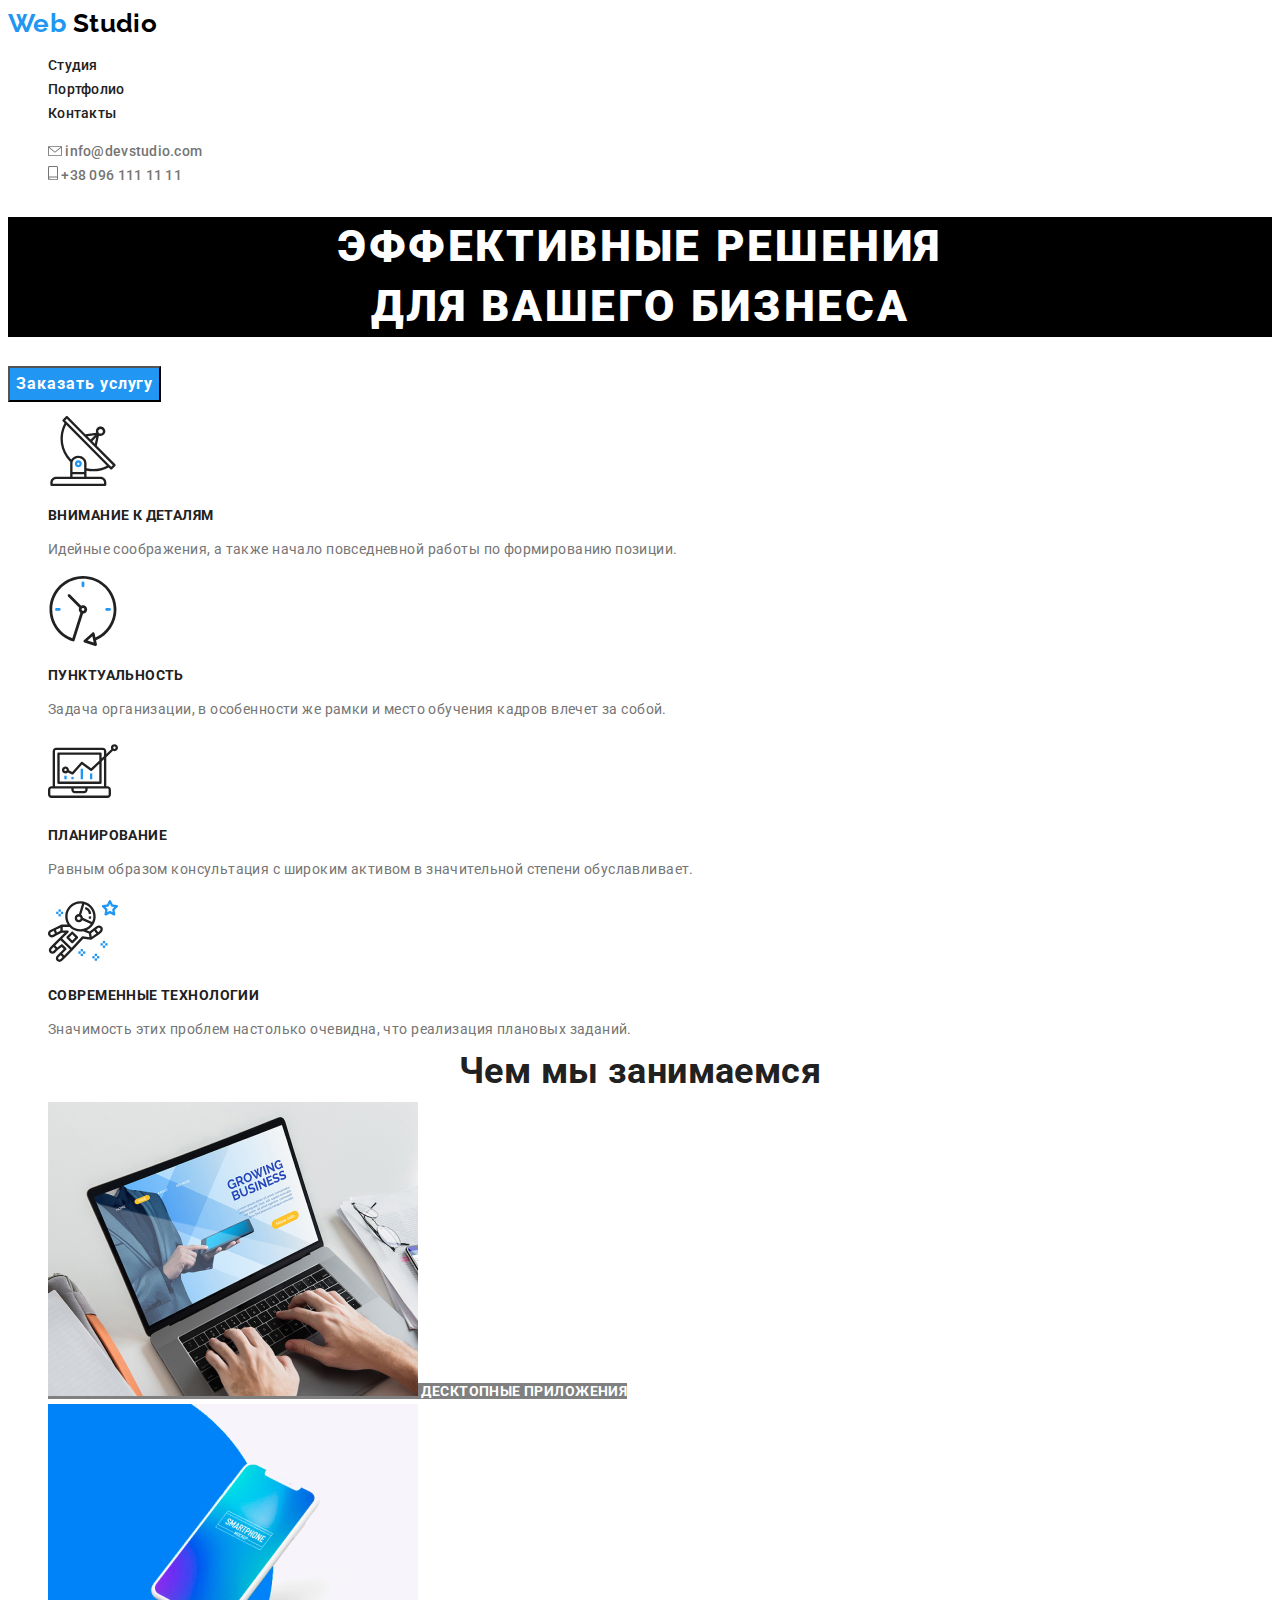
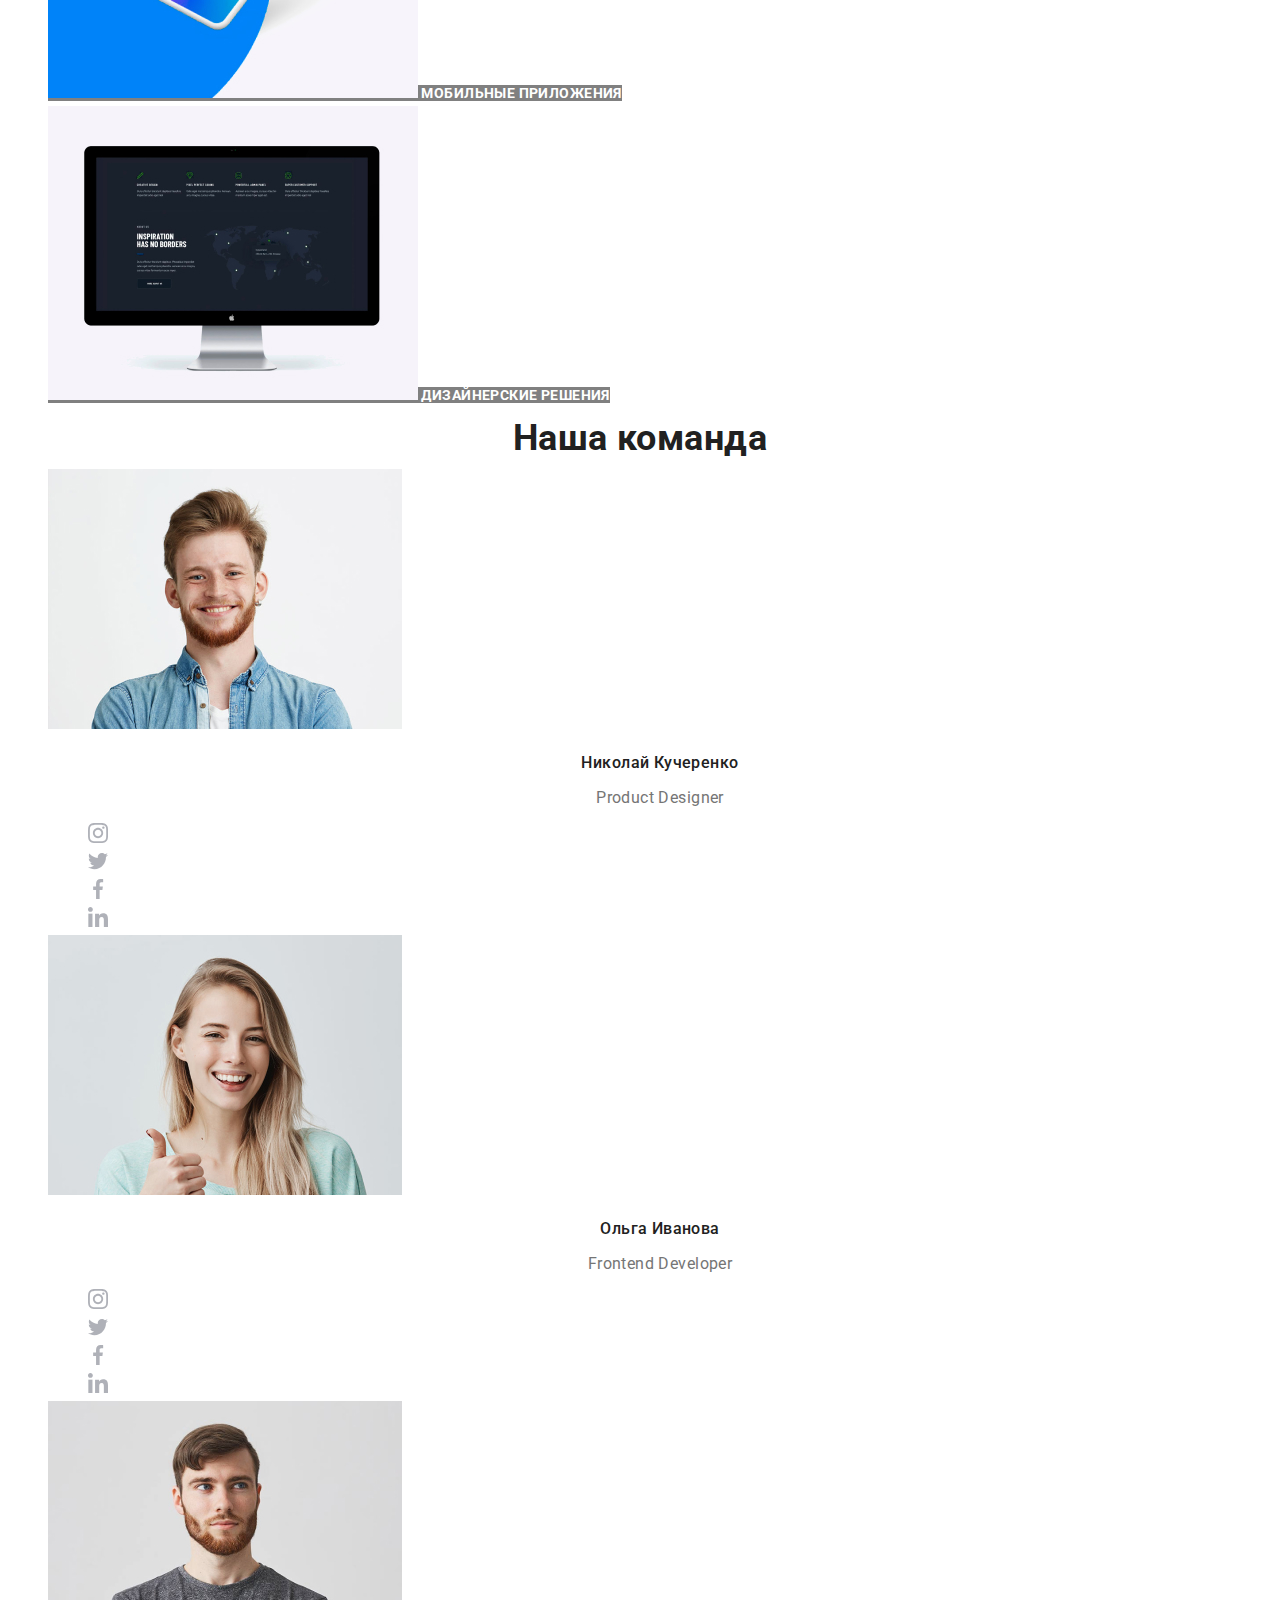
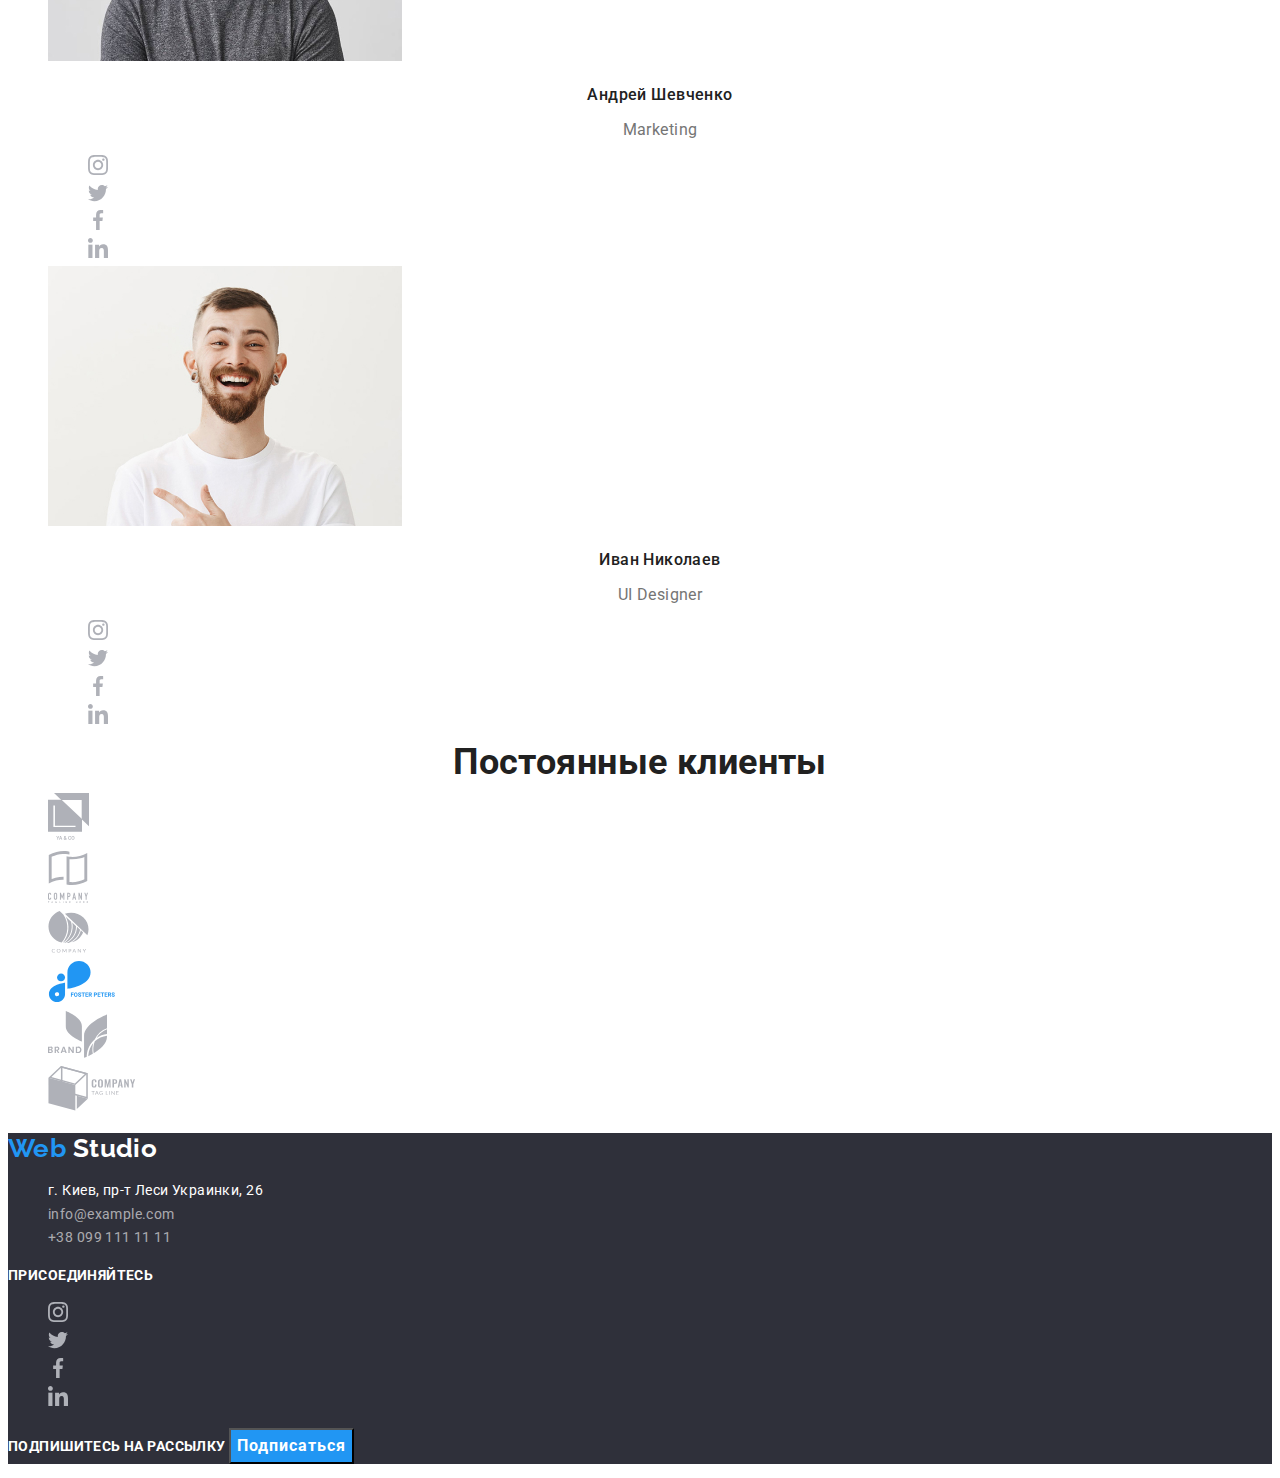
<file: index.html>
<!DOCTYPE html>
<html lang="ru">
  <head>
    <meta charset="UTF-8" />
    <meta name="viewport" content="width=device-width, initial-scale=1.0" />
    <link href="https://fonts.googleapis.com/css2?family=Raleway:wght@700&family=Roboto:wght@400;500;700;900&display=swap" rel="stylesheet">
    <link rel="stylesheet" href="./css/styles.css" />
    <title>Домашняя работа 2</title>
  </head>

  <body>
    <!-- Шапка -->
    <header>
      <nav class="nav">
        <a href="./index.html" class="header-logo" aria-label="Логотип">
          <span>
            Web
          </span>
          Studio
        </a>
        <ul class="nav-list">
          <li>
            <a class="nav-link" href="./index.html">Студия</a>
          </li>
          <li>
            <a class="nav-link" href="./portfolio.html">Портфолио</a>
          </li>
          <li>
            <a class="nav-link" href="">Контакты</a>
          </li>
        </ul>
      </nav>
      <address>
        <ul>
          <li>
            <a class="header-address" href="mailto:info@devstudio.com">
              <img
                src="./images/icon-mail.svg"
                alt="icon mail"
                width="14"
                height="10"
              />
              info@devstudio.com
            </a>
          </li>
          <li>
            <a class="header-address" href="tel:+380961111111">
              <img
                src="./images/icon-smartphone.svg"
                alt="icon smartphone"
                width="10"
                height="14"
              />
              +38 096 111 11 11
            </a>
          </li>
        </ul>
      </address>
    </header>

    <!-- Мейн -->
    <main>
      <!-- Герой -->
      <section>
        <h1 class="title-hero">
          Эффективные решения
          <br>
            для вашего бизнеса
          </br>
        </h1>
        <button class="button-order" type="button">
          Заказать услугу
        </button>
      </section>

      <!-- Особенности -->
      <section>
        <h2 class="features-title" hidden>Особенности</h2>
        <ul>
          <li>
            <img src="./images/icon-antenna.svg" alt="Антена" />
            <h3 class="features-subtitle">Внимание к деталям</h3>
            <p>
              Идейные соображения, а также начало повседневной работы по
              формированию позиции.
            </p>
          </li>
          <li>
            <img src="./images/icon-clock.svg" alt="Часы" />
            <h3 class="features-subtitle">Пунктуальность</h3>
            <p>
              Задача организации, в особенности же рамки и место обучения кадров
              влечет за собой.
            </p>
          </li>
          <li>
            <img src="./images/icon-diagram.svg" alt="Диаграмма" />
            <h3 class="features-subtitle">Планирование</h3>
            <p>
              Равным образом консультация с широким активом в значительной
              степени обуславливает.
            </p>
          </li>
          <li>
            <img src="./images/icon-astronaut.svg" alt="Астронавт" />
            <h3 class="features-subtitle">Современные технологии</h3>
            <p>
              Значимость этих проблем настолько очевидна, что реализация
              плановых заданий.
            </p>
          </li>
        </ul>
      </section>

      <!-- Чем мы занимаемся -->
      <section>
        <h2 class="section-title">Чем мы занимаемся</h2>
        <!-- как я понял, эти картинки, это ссылки на страницу порфолио с фильтром по категориям -->
        <ul>
          <li>
            <a class="features-link" href="">
              <img
                src="./images/desktop-applications.jpg"
                alt="Десктопные приложения "
                width="370"
                height="294"
              />
              Десктопные приложения
            </a>
          </li>
          <li>
            <a class="features-link" href="">
              <img
                src="./images/mobile-applications.jpg"
                alt="Мобильные приложения"
                width="370"
                height="294"
              />
              Мобильные приложения
            </a>
          </li>
          <li>
            <a class="features-link" href="">
              <img
                src="./images/design-solutions.jpg"
                alt="Дизайнерские решения"
                width="370"
                height="294"
              />
              Дизайнерские решения
            </a>
          </li>
        </ul>
      </section>

      <!-- Наша команда -->
      <section>
        <h2 class="section-title">Наша команда</h2>
        <ul>
          <li>
            <img
              src="./images/photo-nikolay-kucherenko.jpg"
              alt="фото Николай Кучеренко"
              width="354"
              height="260"
            />
            <h3 class="dev-name">Николай Кучеренко</h3>
            <p class="dev-proffesion" lang="eu">Product Designer</p>
            <ul>
              <li>
                <a href="">
                  <img
                    src="./images/icon-instagram.svg"
                    alt="иконка Инстаграм"
                    width="20"
                    height="20"
                  />
                </a>
              </li>
              <li>
                <a href="">
                  <img
                    src="./images/icon-twitter.svg"
                    alt="иконка Твиттер"
                    width="20"
                    height="20"
                  />
                </a>
              </li>
              <li>
                <a href="">
                  <img
                    src="./images/icon-facebook.svg"
                    alt="иконка Фейсбук"
                    width="20"
                    height="20"
                  />
                </a>
              </li>
              <li>
                <a href="">
                  <img
                    src="./images/icon-linkedin.svg"
                    alt="иконка Линкедин"
                    width="20"
                    height="20"
                  />
                </a>
              </li>
            </ul>
          </li>

          <li>
            <img
              src="./images/photo-olga-ivanova.jpg"
              alt="фото Ольга Иванова"
              width="354"
              height="260"
            />
            <h3 class="dev-name">Ольга Иванова</h3>
            <p class="dev-proffesion" lang="eu">Frontend Developer</p>
            <ul>
              <li>
                <a href="">
                  <img
                    src="./images/icon-instagram.svg"
                    alt="иконка Инстаграм"
                    width="20"
                    height="20"
                  />
                </a>
              </li>
              <li>
                <a href="">
                  <img
                    src="./images/icon-twitter.svg"
                    alt="иконка Твиттер"
                    width="20"
                    height="20"
                  />
                </a>
              </li>
              <li>
                <a href="">
                  <img
                    src="./images/icon-facebook.svg"
                    alt="иконка Фейсбук"
                    width="20"
                    height="20"
                  />
                </a>
              </li>
              <li>
                <a href="">
                  <img
                    src="./images/icon-linkedin.svg"
                    alt="иконка Линкедин"
                    width="20"
                    height="20"
                  />
                </a>
              </li>
            </ul>
          </li>

          <li>
            <img
              src="./images/photo-andrey-shevchenko.jpg"
              alt="фото Андрей Шевченко"
              width="354"
              height="260"
            />
            <h3 class="dev-name">Андрей Шевченко</h3>
            <p class="dev-proffesion" lang="eu">Marketing</p>
            <ul>
              <li>
                <a href="">
                  <img
                    src="./images/icon-instagram.svg"
                    alt="иконка Инстаграм"
                    width="20"
                    height="20"
                  />
                </a>
              </li>
              <li>
                <a href="">
                  <img
                    src="./images/icon-twitter.svg"
                    alt="иконка Твиттер"
                    width="20"
                    height="20"
                  />
                </a>
              </li>
              <li>
                <a href="">
                  <img
                    src="./images/icon-facebook.svg"
                    alt="иконка Фейсбук"
                    width="20"
                    height="20"
                  />
                </a>
              </li>
              <li>
                <a href="">
                  <img
                    src="./images/icon-linkedin.svg"
                    alt="иконка Линкедин"
                    width="20"
                    height="20"
                  />
                </a>
              </li>
            </ul>
          </li>

          <li>
            <img
              src="./images/photo-ivan-nikolaev.jpg"
              alt="фото Иван Николаев"
              width="354"
              height="260"
            />
            <h3 class="dev-name">Иван Николаев</h3>
            <p class="dev-proffesion" lang="eu">UI Designer</p>
            <ul>
              <li>
                <a href="">
                  <img
                    src="./images/icon-instagram.svg"
                    alt="иконка Инстаграм"
                    width="20"
                    height="20"
                  />
                </a>
              </li>
              <li>
                <a href="">
                  <img
                    src="./images/icon-twitter.svg"
                    alt="иконка Твиттер"
                    width="20"
                    height="20"
                  />
                </a>
              </li>
              <li>
                <a href="">
                  <img
                    src="./images/icon-facebook.svg"
                    alt="иконка Фейсбук"
                    width="20"
                    height="20"
                  />
                </a>
              </li>
              <li>
                <a href="">
                  <img
                    src="./images/icon-linkedin.svg"
                    alt="иконка Линкедин"
                    width="20"
                    height="20"
                  />
                </a>
              </li>
            </ul>
          </li>
        </ul>
      </section>
      
      <!-- Постоянные клиенты -->
            <section>
        <h2 class="section-title">Постоянные клиенты</h2>
        <ul>
          <li>
            <img
              src="./images/logo-1.svg"
              alt="я и ко"
              width="45"
              height="50"
            />
          </li>
          <li>
            <img 
              src="./images/logo-2.svg" 
              alt="рамки" 
              width="40" 
              height="52" 
            />
          </li>
          <li>
            <img
              src="./images/logo-3.svg"
              alt="Надрезаный фрукт"
              width="41"
              height="42"
            />
          </li>
          <li>
            <img
              src="./images/logo-4.svg"
              alt="Фостер петерс"
              width="80"
              height="42"
            />
          </li>
          <li>
            <img 
              src="./images/logo-5.svg" 
              alt="Лист" 
              width="59" 
              height="47" 
            />
          </li>
          <li>
            <img
              src="./images/logo-6.svg"
              alt="Куб в изометрии"
              width="88"
              height="45"
            />
          </li>
        </ul>
      </section>
    </main>
    <!-- футер -->

    <!-- клас футера сменить при стилизации блока -->
    <footer class="footer-background">
      <!-- контакты -->
      <div>
        <a
          class="footer-logo"
          href="./index.html"
          aria-label="Логотип Веб студии"
        >
          <span>Web</span>
          Studio
        </a>
        <address>
          <ul>
            <li>
              <a
                class="footer-city"
                href="https://goo.gl/maps/y2QhBPSRQjRxSZP76"
                target="_blank"
              >
                г. Киев, пр-т Леси Украинки, 26
              </a>
            </li>
            <li>
              <a class="footer-address" href="mailto:info@example.com"
                >info@example.com</a
              >
            </li>
            <li>
              <a class="footer-address" href="tel:+380991111111"
                >+38 099 111 11 11</a
              >
            </li>
          </ul>
        </address>
      </div>
      <!-- Соц. ссылки -->
      <div>
        <p>
          <b class="footer-subtitle">Присоединяйтесь</b>
        </p>
        <ul>
          <li>
            <a href="">
              <img
                src="./images/icon-instagram.svg"
                alt="иконка Инстаграм "
                width="20"
                height="20"
              />
            </a>
          </li>
          <li>
            <a href="">
              <img
                src="./images/icon-twitter.svg"
                alt="иконка Твиттера"
                width="20"
                height="20"
              />
            </a>
          </li>
          <li>
            <a href="">
              <img
                src="./images/icon-facebook.svg"
                alt="иконка Фейсбука"
                width="20"
                height="20"
              />
            </a>
          </li>
          <li>
            <a href="">
              <img
                src="./images/icon-linkedin.svg"
                alt="иконка Ликедина"
                width="20"
                height="20"
              />
            </a>
          </li>
        </ul>
      </div>
      <!-- Форма подпишись -->
      <div>
        <p>
          <b class="footer-subtitle">Подпишитесь на рассылку</b>
          <!-- какаято форма-->
          <button class="sign-button" type="button">Подписаться</button>
        </p>
      </div>
      <!-- Форму "Подписывайся" сказали не трогать" -->
    </footer>
  </body>
</html>
</file>
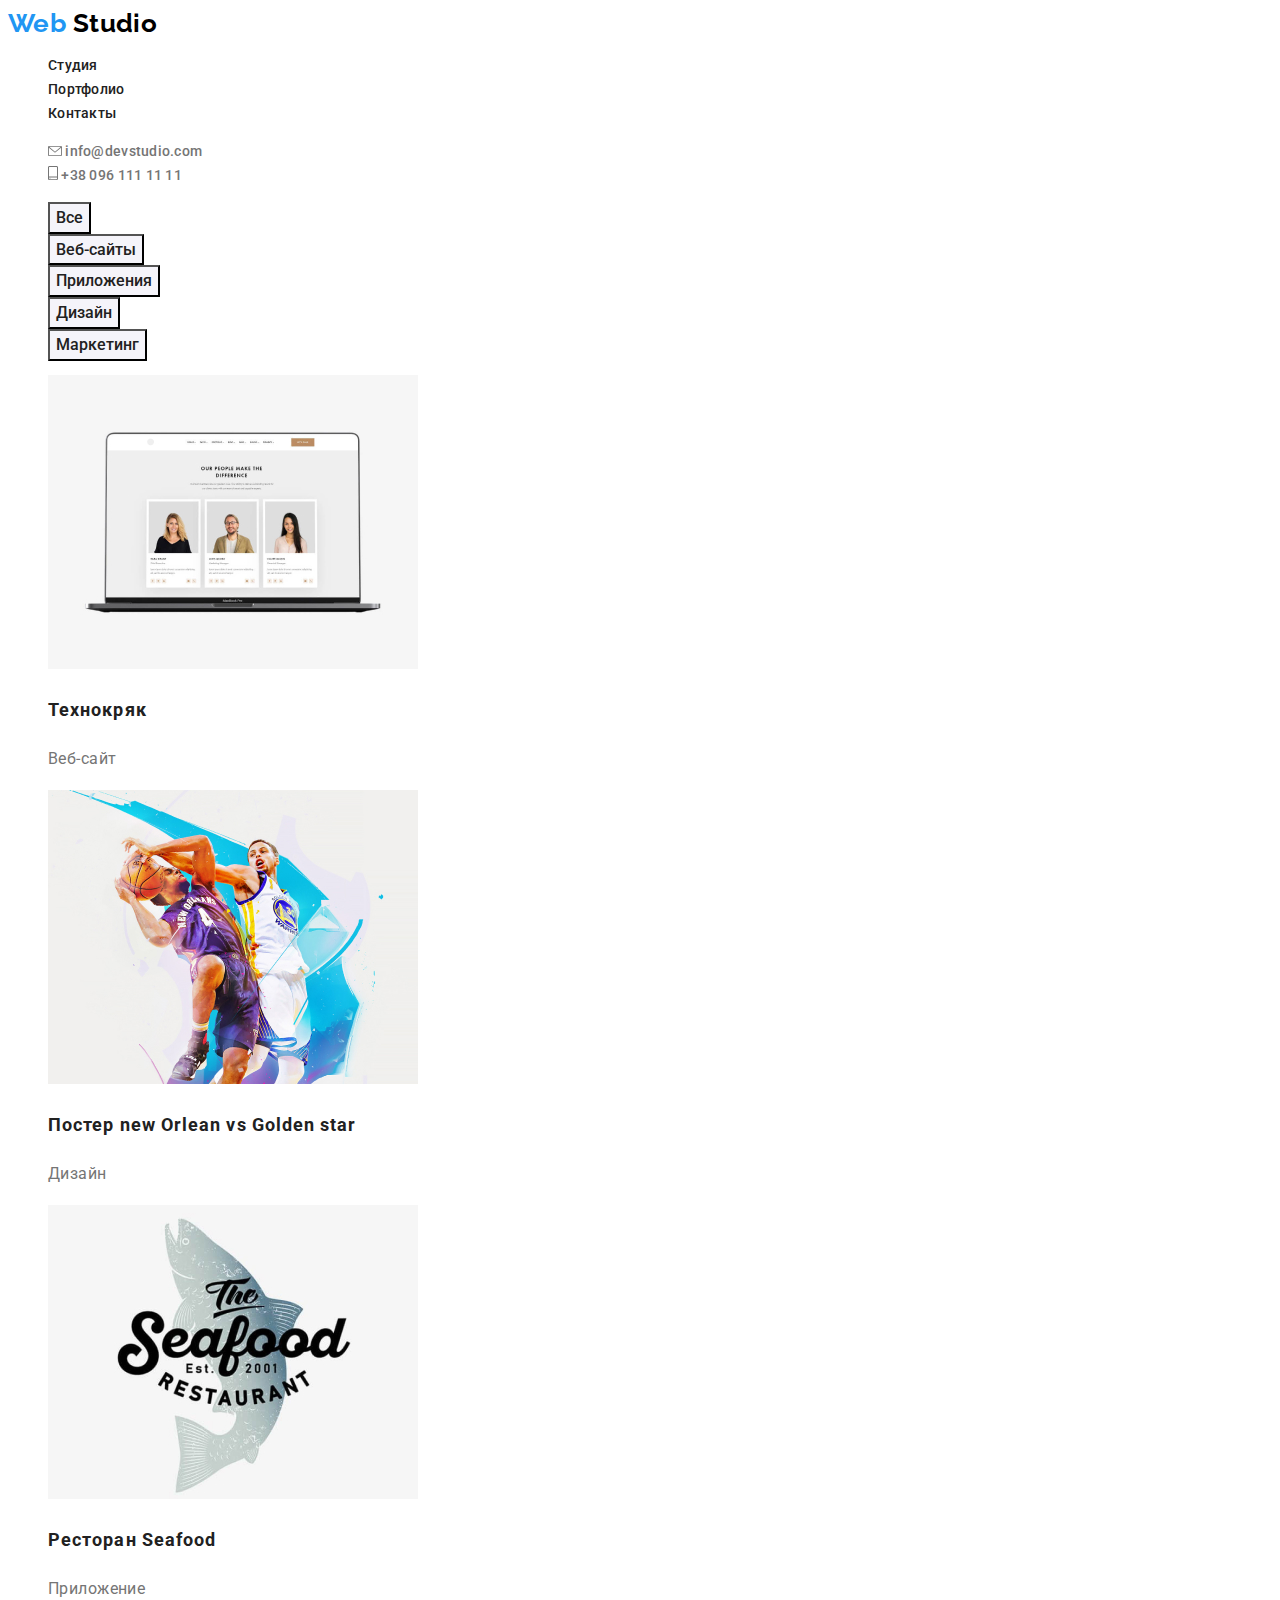
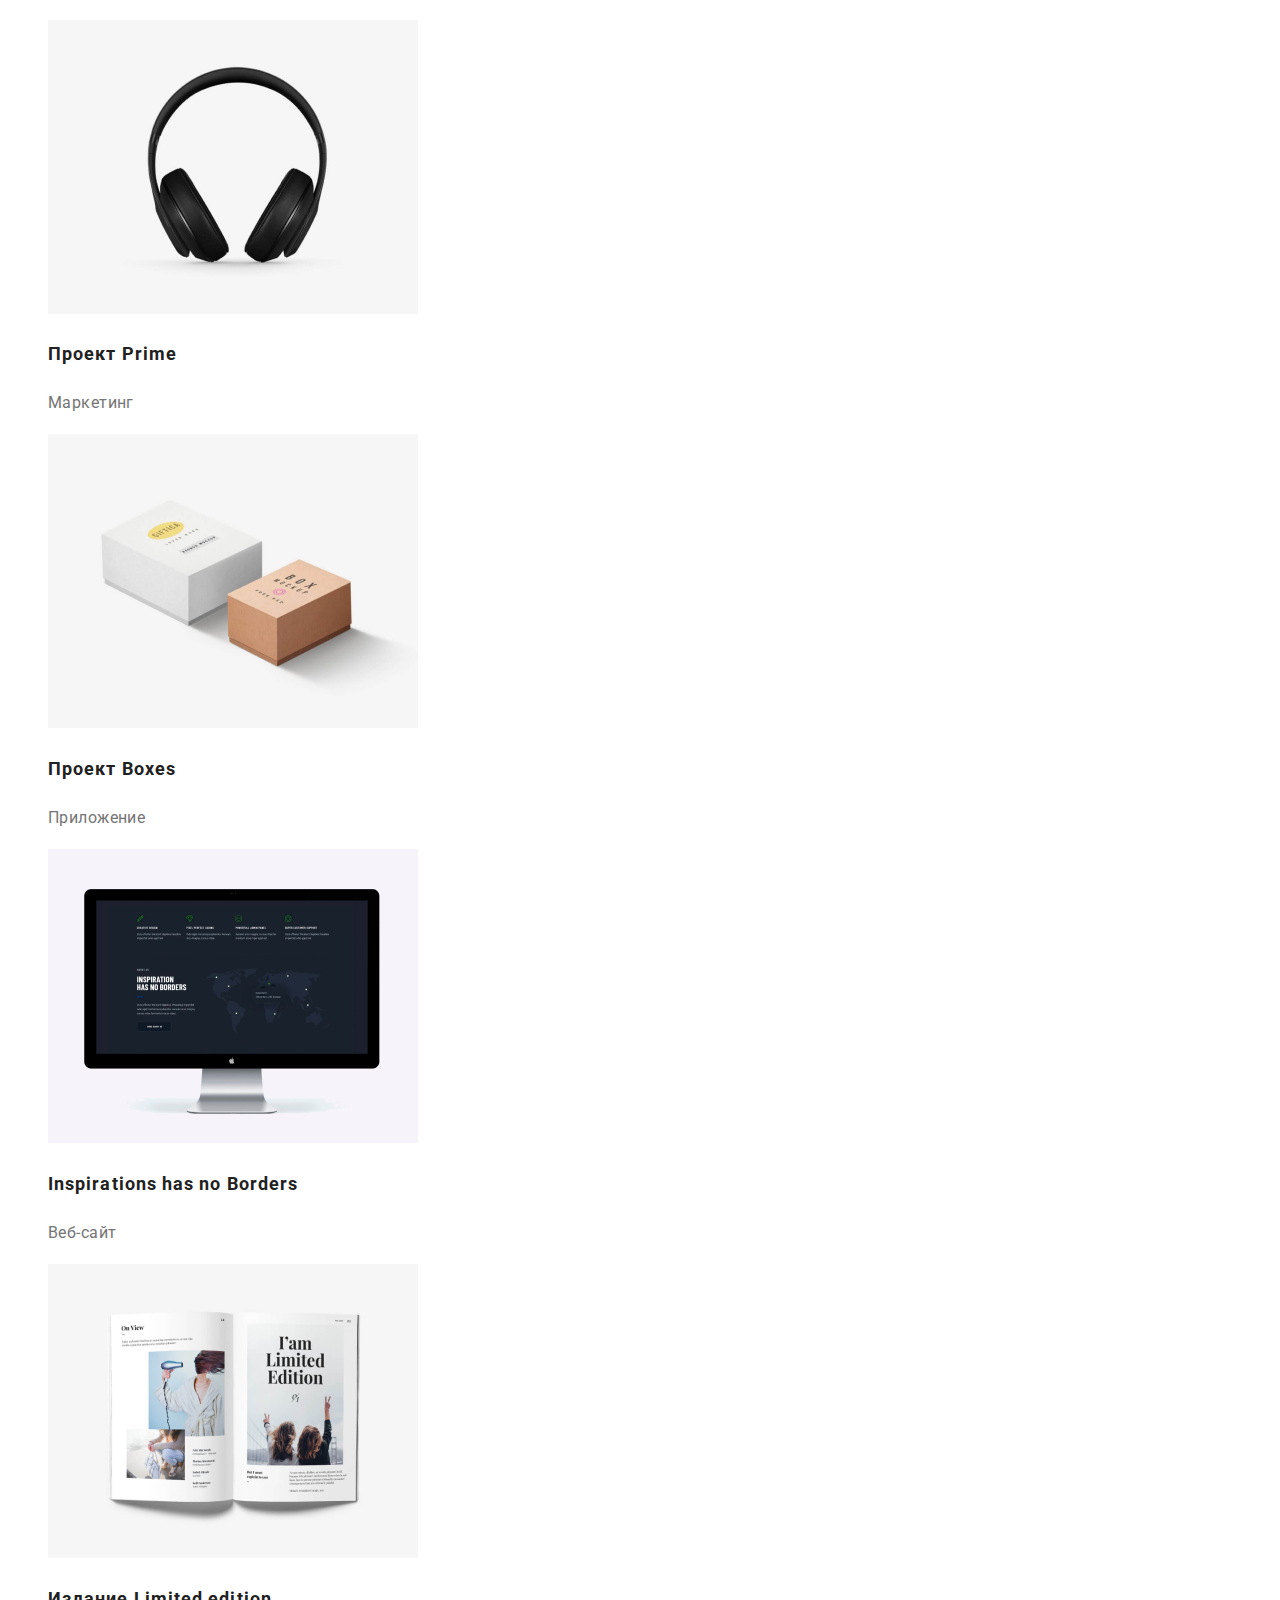
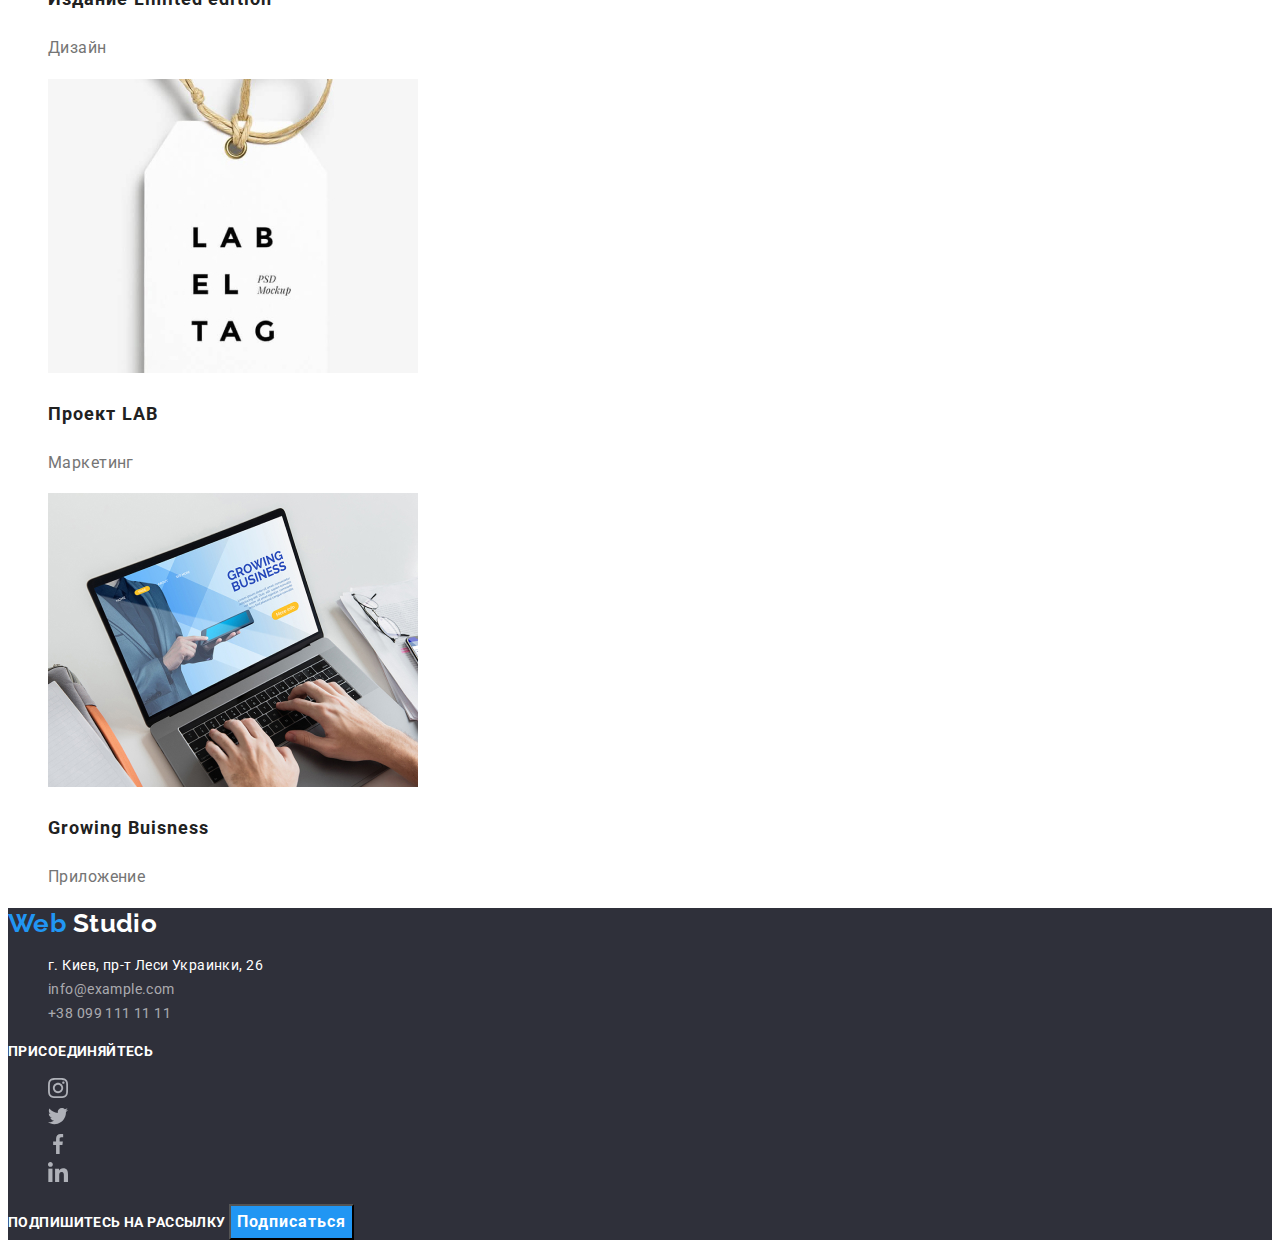
<file: portfolio.html>
<!DOCTYPE html>
<html lang="ru">
  <head>
    <meta charset="UTF-8" />
    <meta name="viewport" content="width=device-width, initial-scale=1.0" />
    <link
      href="https://fonts.googleapis.com/css2?family=Raleway:wght@700&family=Roboto:wght@400;500;700;900&display=swap"
      rel="stylesheet"
    />
    <link rel="stylesheet" href="./css/styles.css" />
    <title>Web Studio</title>
  </head>
  <body>
    <!-- Шапка с главной страницы -->
    <header>
      <nav class="nav">
        <a href="./index.html" class="header-logo" aria-label="Логотип">
          <span>
            Web
          </span>
          Studio
        </a>
        <ul class="nav-list">
          <li>
            <a class="nav-link" href="./index.html">Студия</a>
          </li>
          <li>
            <a class="nav-link" href="./portfolio.html">Портфолио</a>
          </li>
          <li>
            <a class="nav-link" href="">Контакты</a>
          </li>
        </ul>
      </nav>
      <address>
        <ul>
          <li>
            <a class="header-address" href="mailto:info@devstudio.com">
              <img
                src="./images/icon-mail.svg"
                alt="icon mail"
                width="14"
                height="10"
              />
              info@devstudio.com
            </a>
          </li>
          <li>
            <a class="header-address" href="tel:+380961111111">
              <img
                src="./images/icon-smartphone.svg"
                alt="icon smartphone"
                width="10"
                height="14"
              />
              +38 096 111 11 11
            </a>
          </li>
        </ul>
      </address>
    </header>
    <!-- Основной раздел -->
    <main>
      <section class="gallery">
        <h1 hidden>Галерея</h1>
        <ul>
          <li>
            <button class="gallery-button" type="button">
              Все
            </button>
          </li>
          <li>
            <button class="gallery-button" type="button">
              Веб-сайты
            </button>
          </li>
          <li>
            <button class="gallery-button" type="button">
              Приложения
            </button>
          </li>
          <li>
            <button class="gallery-button" type="button">
              Дизайн
            </button>
          </li>
          <li>
            <button class="gallery-button" type="button">
              Маркетинг
            </button>
          </li>
        </ul>
        <!-- Добавить осутствующий в макете текст!!!-->
        <ul>
          <li>
            <a href="">
              <img
                src="./images/technocrack.jpg"
                alt="Иконка сайта компании Технокряк"
                width="370"
                height="294"
              />
              <h2 class="gallery-title">Технокряк</h2>
              <p class="gallery-subtitle">Веб-сайт</p>
              <!--Следующий p отображается только при событии :hover, :focus -->
              <p class="gallery-desc" hidden>
                Технокряк это современная площадка распространения коронавируса.
                Компании используют эту платформу для цифрового шпионажа и атак
                на защищённые сервера конкурентов.
              </p>
            </a>
          </li>
          <li>
            <a href="">
              <img
                src="./images/new-orlean-vs-golden-star.jpg"
                alt="Постер с баскетболистами"
                width="370"
                height="294"
              />
              <h2 class="gallery-title">
                Постер
                <span lang="eu"> new Orlean vs Golden star</span>
              </h2>
              <p class="gallery-subtitle">Дизайн</p>
              <p class="gallery-desc" hidden>
                Lorem ipsum, dolor sit amet consectetur adipisicing elit.
                Corporis, dolorem obcaecati. Quibusdam corporis qui repellendus?
                Id in dolorem aliquid totam soluta. Aperiam voluptatum
                consectetur a.
              </p>
            </a>
          </li>
          <li>
            <a href="">
              <img
                src="./images/seafood.jpg"
                alt="Логотип приложения seafood"
                width="370"
                height="294"
              />
              <h2 class="gallery-title">
                Ресторан
                <span lang="eu">Seafood</span>
              </h2>
              <p class="gallery-subtitle">Приложение</p>
              <p class="gallery-desc" hidden>
                Lorem ipsum, dolor sit amet consectetur adipisicing elit.
                Corporis, dolorem obcaecati. Quibusdam corporis qui repellendus?
                Id in dolorem aliquid totam soluta. Aperiam voluptatum
                consectetur a.
              </p>
            </a>
          </li>
          <li>
            <a href="">
              <img
                src="./images/project-prime.jpg"
                alt="Наушники"
                width="370"
                height="294"
              />
              <h2 class="gallery-title">
                Проект
                <span lang="eu">Prime</span>
              </h2>
              <p class="gallery-subtitle">Маркетинг</p>
              <p class="gallery-desc" hidden>
                Lorem ipsum, dolor sit amet consectetur adipisicing elit.
                Corporis, dolorem obcaecati. Quibusdam corporis qui repellendus?
                Id in dolorem aliquid totam soluta. Aperiam voluptatum
                consectetur a.
              </p>
            </a>
          </li>
          <li>
            <a href="">
              <img
                src="./images/project-boxes.jpg"
                alt="Несколько коробок"
                width="370"
                height="294"
              />
              <h2 class="gallery-title">
                Проект
                <span lang="eu">Boxes</span>
              </h2>
              <p class="gallery-subtitle">Приложение</p>
              <p class="gallery-desc" hidden>
                Lorem ipsum, dolor sit amet consectetur adipisicing elit.
                Corporis, dolorem obcaecati. Quibusdam corporis qui repellendus?
                Id in dolorem aliquid totam soluta. Aperiam voluptatum
                consectetur a.
              </p>
            </a>
          </li>
          <li>
            <a href="">
              <!-- картинка с основной страницы -->
              <img
                src="./images/design-solutions.jpg"
                alt="Монитор"
                width="370"
                height="294"
              />
              <h2 class="gallery-title" lang="eu">
                Inspirations has no Borders
              </h2>
              <p class="gallery-subtitle">Веб-сайт</p>
              <p class="gallery-desc" hidden>
                Lorem ipsum, dolor sit amet consectetur adipisicing elit.
                Corporis, dolorem obcaecati. Quibusdam corporis qui repellendus?
                Id in dolorem aliquid totam soluta. Aperiam voluptatum
                consectetur a.
              </p>
            </a>
          </li>
          <li>
            <a href="">
              <img
                src="./images/magazine-limited-edition.jpg"
                alt="Журнал"
                width="370"
                height="294"
              />
              <h2 class="gallery-title">
                Издание
                <span lang="eu">Limited edition</span>
              </h2>
              <p class="gallery-subtitle">Дизайн</p>
              <p class="gallery-desc" hidden>
                Lorem ipsum, dolor sit amet consectetur adipisicing elit.
                Corporis, dolorem obcaecati. Quibusdam corporis qui repellendus?
                Id in dolorem aliquid totam soluta. Aperiam voluptatum
                consectetur a.
              </p>
            </a>
          </li>
          <li>
            <a href="">
              <img
                src="./images/project-lab.jpg"
                alt="Бирка"
                width="370"
                height="294"
              />
              <h2 class="gallery-title">
                Проект
                <span lang="eu">LAB</span>
              </h2>
              <p class="gallery-subtitle">Маркетинг</p>
              <p class="gallery-desc" hidden>
                Lorem ipsum, dolor sit amet consectetur adipisicing elit.
                Corporis, dolorem obcaecati. Quibusdam corporis qui repellendus?
                Id in dolorem aliquid totam soluta. Aperiam voluptatum
                consectetur a.
              </p>
            </a>
          </li>
          <li>
            <a href="">
              <!-- картинка с основной страницы -->
              <img
                src="./images/desktop-applications.jpg"
                alt="Ноутбук"
                width="370"
                height="294"
              />
              <h2 class="gallery-title" lang="eu">Growing Buisness</h2>
              <p class="gallery-subtitle">Приложение</p>
              <p class="gallery-desc" hidden>
                Lorem ipsum, dolor sit amet consectetur adipisicing elit.
                Corporis, dolorem obcaecati. Quibusdam corporis qui repellendus?
                Id in dolorem aliquid totam soluta. Aperiam voluptatum
                consectetur a.
              </p>
            </a>
          </li>
        </ul>
      </section>
    </main>
    <!-- футер с главной страницы -->
    <!-- клас футера сменить при стилизации блока -->
    <footer class="footer-background">
      <!-- контакты -->
      <div>
        <a
          class="footer-logo"
          href="./index.html"
          aria-label="Логотип Веб студии"
        >
          <span>Web</span>
          Studio
        </a>
        <address>
          <ul>
            <li>
              <a
                class="footer-city"
                href="https://goo.gl/maps/y2QhBPSRQjRxSZP76"
                target="_blank"
              >
                г. Киев, пр-т Леси Украинки, 26
              </a>
            </li>
            <li>
              <a class="footer-address" href="mailto:info@example.com"
                >info@example.com</a
              >
            </li>
            <li>
              <a class="footer-address" href="tel:+380991111111"
                >+38 099 111 11 11</a
              >
            </li>
          </ul>
        </address>
      </div>
      <!-- Соц. ссылки -->
      <div>
        <p>
          <b class="footer-subtitle">Присоединяйтесь</b>
        </p>
        <ul>
          <li>
            <a href="">
              <img
                src="./images/icon-instagram.svg"
                alt="иконка Инстаграм "
                width="20"
                height="20"
              />
            </a>
          </li>
          <li>
            <a href="">
              <img
                src="./images/icon-twitter.svg"
                alt="иконка Твиттера"
                width="20"
                height="20"
              />
            </a>
          </li>
          <li>
            <a href="">
              <img
                src="./images/icon-facebook.svg"
                alt="иконка Фейсбука"
                width="20"
                height="20"
              />
            </a>
          </li>
          <li>
            <a href="">
              <img
                src="./images/icon-linkedin.svg"
                alt="иконка Ликедина"
                width="20"
                height="20"
              />
            </a>
          </li>
        </ul>
      </div>
      <!-- Форма подпишись -->
      <div>
        <p>
          <b class="footer-subtitle">Подпишитесь на рассылку</b>
          <!-- какаято форма-->
          <button class="sign-button" type="button">Подписаться</button>
        </p>
      </div>
      <!-- Форму "Подписывайся" сказали не трогать" -->
    </footer>
  </body>
</html>
</file>
<file: css/styles.css>
/* 
Шрифты
font-family: Raleway;
font-weight: 700;

font-family: Roboto;
font-weight: 400;
font-weight: 500;
font-weight: 700;
font-weight: 900;
*/

:root {
  --primary-black-color: #212121;
  --secondary-black-color: #000000;
  --secondary-color: #2196f3;
  --primary-white-color: #ffffff;
  --secondary-white-color: rgb(255, 255, 255, 0.6);
  --grey-color: #757575;
  --background-color: #f5f4fa;
  --secondary-background-color: #2f303a;
}
/* Common styles */

body {
  font-family: "Roboto", sans-serif;
  color: var(--grey-color);

  font-weight: 400;
  font-size: 14px;
  line-height: 1.71;

  letter-spacing: 0.03em;
}

button,
address {
  font-family: inherit;
  font-style: normal;
}

ul {
  list-style: none;
}

a {
  color: #000;
  font-family: inherit;
  text-decoration: none;
}

/* index.html */

/* Header */

.header-logo {
  font-family: "Raleway", sans-serif;
  font-weight: 700;
  font-size: 26px;
  line-height: 1.19;
  
  color: var(--secondary-black-color);
}

.header-logo > span {
  color: var(--secondary-color);
}

.nav {
  color: var(--primary-black-color);
}

.nav:hover,
.nav:focus {
  color: var(--secondary-color);
}

.nav-link {
  font-weight: 500;
  font-size: 14px;
  line-height: 1.14;

  letter-spacing: 0.02em;

  color: var(--primary-black-color);
}

.nav-link:hover,
.nav-link:focus {
  color: var(--secondary-color);
}

.header-address {
  color: var(--grey-color);

  font-weight: 500;
  font-size: 14px;
  line-height: 1.14;

  letter-spacing: 0.02em;
}

.header-address:hover,
.header-address:focus {
  color: var(--secondary-color);
}

/* Main */

.title-hero {
  color: var(--primary-white-color);
  background-color: black;

  font-weight: 900;
  font-size: 44px;
  line-height: 1.36;

  text-align: center;
  letter-spacing: 0.06em;
  text-transform: uppercase;
}

.button-order {
  color: var(--primary-white-color);
  background-color: var(--secondary-color);

  font-weight: 700;
  font-size: 16px;
  line-height: 1.87;

  letter-spacing: 0.06em;
}

.section-title {
  color: var(--primary-black-color);

  font-weight: 700;
  font-size: 36px;
  line-height: 1.17px;

  text-align: center;
}

.features-subtitle {
  color: var(--primary-black-color);

  font-weight: 700;
  font-size: 14px;
  line-height: 1.14;

  text-transform: uppercase;
}

.features-link {
  background-color: grey;
  color: var(--primary-white-color);

  font-weight: 700;
  font-size: 14px;
  line-height: 1.14;

  text-align: center;
  text-transform: uppercase;
}

.dev-name {
  color: var(--primary-black-color);

  font-weight: 500;
  font-size: 16px;
  line-height: 1.19;

text-align: center;
}

.dev-proffesion {
  font-size: 16px;
  line-height: 1.19;

  text-align: center;
  }

/* footer */
.footer-background {
  background-color: var(--secondary-background-color);
}

.footer-city {
  color: var(--primary-white-color);
}

.footer-address {
  color: var(--secondary-white-color);
}

.footer-city:hover,
.footer-city:focus,
.footer-address:hover,
.footer-address:focus {
  color: var(--secondary-color);
}

.footer-logo {
  font-family: "Raleway", sans-serif;
  font-weight: 700;
  font-size: 26px;
  line-height: 1.19;

  color: var(--primary-white-color);
}

.footer-logo > span {
  color: var(--secondary-color);
}

.footer-subtitle {
  color: var(--primary-white-color);

  font-weight: 700;

  text-transform: uppercase;
}

.sign-button {
  color: var(--primary-white-color);
  background-color: var(--secondary-color);

  font-weight: 700;
  font-size: 16px;
  line-height: 1.87;

  text-align: center;
  letter-spacing: 0.06em;
}

/* Portfolio.html */
/* Футер и хедер общие */
/* Main */

.gallery-button {
  color: var(--primary-black-color);
  background-color: var(--background-color);

  font-weight: 500;
  font-size: 16px;
  line-height: 1.62;

  text-align: center;
}

/* Добавить всплывающий текст при событии :hover, :focus  */
.gallery-button:hover,
.gallery-button:focus,
.gallery-button:active {
  color: var(--primary-white-color);
  background-color: var(--secondary-color);
}

.gallery-title {
  color: var(--primary-black-color);

  font-weight: 700;
  font-size: 18px;
  line-height: 2.0;

  letter-spacing: 0.06em;
}

.gallery-subtitle {
  color: var(--grey-color);

  font-size: 16px;
  line-height: 1.87;
}

.gallery-desc {
  color: var(--primary-white-color);
  background-color: var(--secondary-color);

  font-size: 18px;
  line-height: 1.56;
}
</file>
